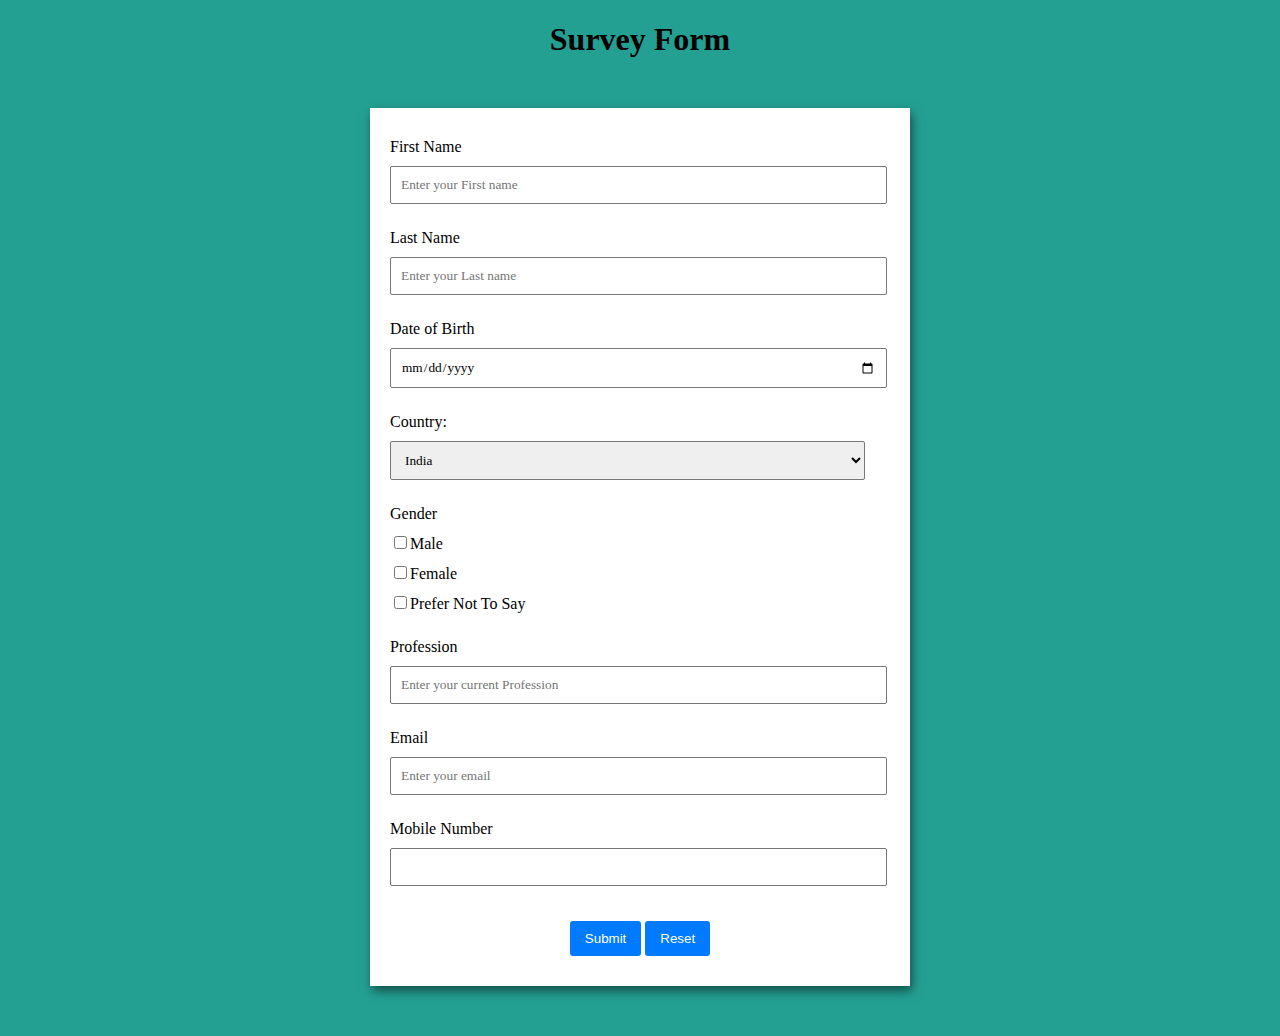
<file: SurveyForm/index.html>
<!DOCTYPE html>
<html lang="en">

<head>
    <meta charset="UTF-8">
    <meta http-equiv="X-UA-Compatible" content="IE=edge">
    <meta name="viewport" content="width=device-width, initial-scale=1.0">
    <title>
        Survey Form
    </title>
    <link rel="stylesheet" href="style.css">

</head>

<body>
    <h1>Survey Form</h1>

    <!-- Create Form -->
    <form id="survey-form">

        <!-- Details -->
        <div class="form-control">
            <label for="first-name">First Name</label>
            <input type="text" id="first-name" placeholder="Enter your First name" />
        </div>
        <div class="form-control">
            <label for="last-name"> Last Name</label>
            <input type="text" id="last-name" placeholder="Enter your Last name" />        
        </div>

        <div class="form-control">
            <label for="dob">Date of Birth</label>
            <input type="date" id="dob" required>
        </div>
        
        <div class="form-control">
            <!-- Dropdown options -->
            <label for="country">Country:</label>
            <select id="country" required>
                <option value="India">India</option>
                <option value="Canada">Canada</option>
                <option value="UK">UK</option>
                <option value="USA">USA</option>
               
            </select>
        </div>

        <div class="form-control">
            <label>Gender</label>
            <label for="male">
                <input type="checkbox" id="male">Male</input>
            </label>
            <label for="female">
                <input type="checkbox" id="female">Female</input>
            </label>
            <label for="PreferNotToSay">
                <input type="checkbox" id="PreferNotToSay">Prefer Not To Say</input>
            </label>

        </div>
        <div class="form-control">
            <label for="profession">Profession</label>
            <input type="text" id="profession" placeholder="Enter your current Profession"/>
        </div>

        <div class="form-control">
            <label for="email" id="label-email">Email</label>
            <input type="email" id="email" placeholder="Enter your email" />
        </div>
        <div class="form-control">
            <label for="mobile">Mobile Number</label>
            <input type="tel" id="mobile" required>
        </div>

        <button type="submit">Submit</button>
        <button type="button" onclick="resetForm()">Reset</button>

        <div id="popup">
            <div class="popup-content" id="popup-content">
                <button onclick="closePopup()">Close</button>
            </div>
        </div>
    </form>

    <script src="form.js"></script>
</body>

</html>
</file>
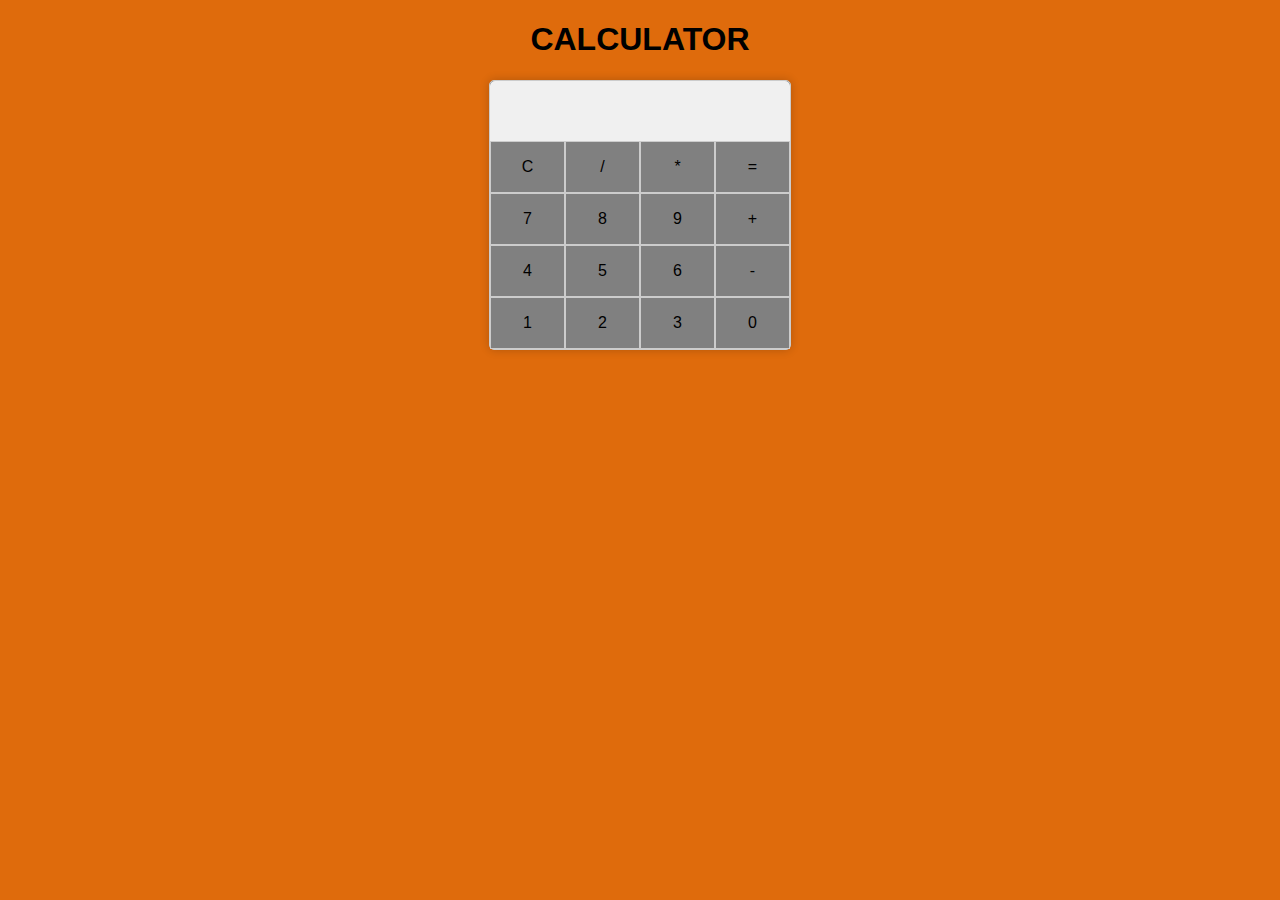
<file: Calculator/calculator.html>
<!DOCTYPE html>
<html>
<head>
<link rel="stylesheet" href="style.css">
</head>
<body>
    <DIV><h1 style="text-align: center;">CALCULATOR</h1></DIV>
    <div class="calculator">
        <div class="screen" id="screen"></div>
        <div class="buttons">
            <div class="button" onclick="clearScreen()">C</div>
            <div class="button" onclick="appendToScreen('/')">/</div>
            <div class="button" onclick="appendToScreen('*')">*</div>
              <div class="button" onclick="calculate()">=</div>
            <div class="button" onclick="appendToScreen('7')">7</div>
            <div class="button" onclick="appendToScreen('8')">8</div>
            <div class="button" onclick="appendToScreen('9')">9</div>
            <div class="button" onclick="appendToScreen('+')">+</div>
            <div class="button" onclick="appendToScreen('4')">4</div>
            <div class="button" onclick="appendToScreen('5')">5</div>
            <div class="button" onclick="appendToScreen('6')">6</div>
            <div class="button" onclick="appendToScreen('-')">-</div>
          
            <div class="button" onclick="appendToScreen('1')">1</div>
            <div class="button" onclick="appendToScreen('2')">2</div>
            <div class="button" onclick="appendToScreen('3')">3</div>
            <div class="button" onclick="appendToScreen('0')">0</div>
        </div>
    </div>

    <script src="cal.js"></script>
</body>
</html>
</file>
<file: SurveyForm/style.css>
body {
    background-color: #24a093;
    font-family: Verdana;
    text-align: center;
}

/* Styling the Form (Color, Padding, Shadow) */
form {
    background-color: #fff;
    max-width: 500px;
    margin: 50px auto;
    padding: 30px 20px;
    box-shadow: 2px 5px 10px rgba(0, 0, 0, 0.5);
}

/* Styling form-control Class */
.form-control {
    text-align: left;
    margin-bottom: 25px;
}

/* Styling form-control Label */
.form-control label {
    display: block;
    margin-bottom: 10px;
}

/* Styling form-control input, 
		select, textarea */
.form-control input,
.form-control select,
.form-control textarea {
    border: 1px solid #777;
    border-radius: 2px;
    font-family: inherit;
    padding: 10px;
    display: block;
    width: 95%;
}

/* Styling form-control Radio 
		button and Checkbox */
.form-control input[type="radio"],
.form-control input[type="checkbox"] {
    display: inline-block;
    width: auto;
}
/* poping - content */
#popup {
    display: none;
    position: fixed;
    top: 0;
    left: 0;
    width: 100%;
    height: 100%;
    background: rgba(0, 0, 0, 0.6);
    justify-content: center;
    align-items: center;
}

.popup-content {
    background: #fff;
    border: 1px solid #ccc;
    padding: 20px;
    border-radius: 5px;
    box-shadow: 0px 0px 10px rgba(0, 0, 0, 0.2);
}
/* Styling Button */
button {
    margin-top: 10px;
    background: #007BFF;
    color: #fff;
    border: none;
    border-radius: 3px;
    padding: 10px 15px;
    cursor: pointer;
}
</file>
<file: Calculator/style.css>
body {
    font-family: Arial, sans-serif;
    background-color: rgb(223, 107, 12);
}

.calculator {
    width: 300px;
    margin: 0 auto;
    border: 1px solid #ccc;
    border-radius: 5px;
    background: gray;
    box-shadow: 0px 0px 10px rgba(0, 0, 0, 0.2);
}

.screen {
    text-align: right;
    height: 60px;
    line-height: 50px;
    background: #f0f0f0;
    border-radius: 5px 5px 0 0;
}

.buttons {
    display: grid;
    grid-template-columns: repeat(4, 1fr);
}

.button {
    height: 50px;
    line-height: 50px;
    text-align: center;
    cursor: pointer;
    border: 1px solid #ccc;
}

.button:hover {
    background: #eee;
}
</file>
